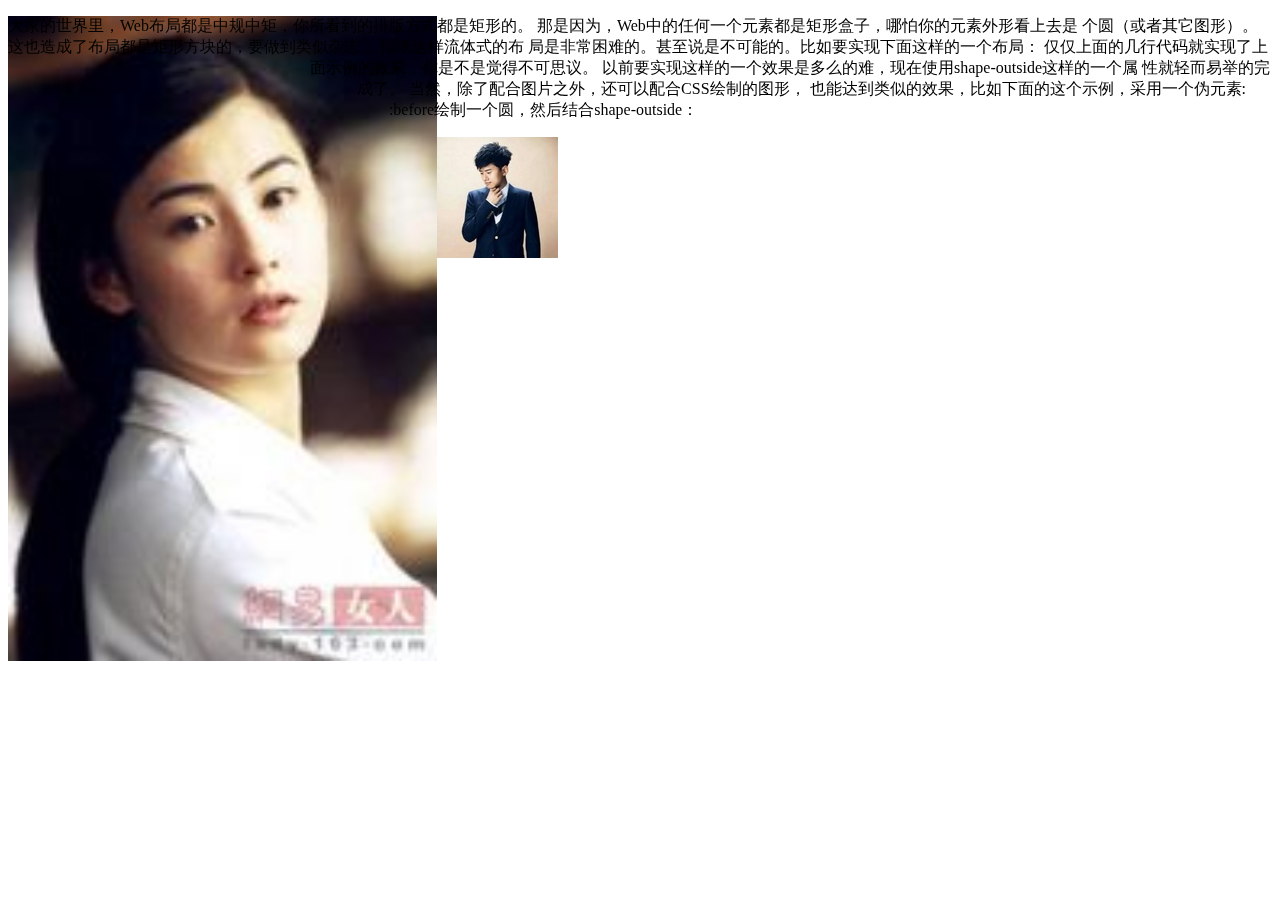
<file: mytest/cssShapesTest.html>
<!DOCTYPE html>
<html>
	<head>
		<meta charset="UTF-8">
		<title>加上小图标</title>
		<link rel="icon" type="image/gifs" href="img/pie_icon.gif"/> 
		<link rel="stylesheet" type="text/css" title="blue" href="../css/model.css" />
<link rel="alternate stylesheet" type="text/css" title="red" href="../css/model.css" />
		<script  type="text/javascript" src="js/jquery-1.10.2.min.js" ></script>
		<style>
			.text_image{
				float: left;
				width: 429px;
				shape-outside: circle(50%);
				

			}
		@supports(mix-blend-mode: overlay) {
			.artwork img {
				mix-blend-mode: overlay;
				background-image:url(img/张靓颖.jpg);
			}
			}
			@supports not (mix-blend-mode: overlay) {
			.artwork img {
				opacity: 0.5;
			}
		}
		</style>
	</head>
	<body>
		<div class="contanier">
			
				<img class = "text_image" src="img/default.jpg"/>
				<p>大家的世界里，Web布局都是中规中矩，你所看到的排版方式都是矩形的。
					那是因为，Web中的任何一个元素都是矩形盒子，哪怕你的元素外形看上去是
					个圆（或者其它图形）。这也造成了布局都是矩形方块的，要做到类似杂志，
					报纸这样流体式的布
					局是非常困难的。甚至说是不可能的。比如要实现下面这样的一个布局：
					仅仅上面的几行代码就实现了上面示例的效果，你是不是觉得不可思议。
					以前要实现这样的一个效果是多么的难，现在使用shape-outside这样的一个属
					性就轻而易举的完成了。
					当然，除了配合图片之外，还可以配合CSS绘制的图形，
					也能达到类似的效果，比如下面的这个示例，采用一个伪元素:
					:before绘制一个圆，然后结合shape-outside：</p>
		
		</div>
		<div class="artwork">
			<img src="img/张杰.jpg"/>
		</div>
	</body>
</html>
</file>
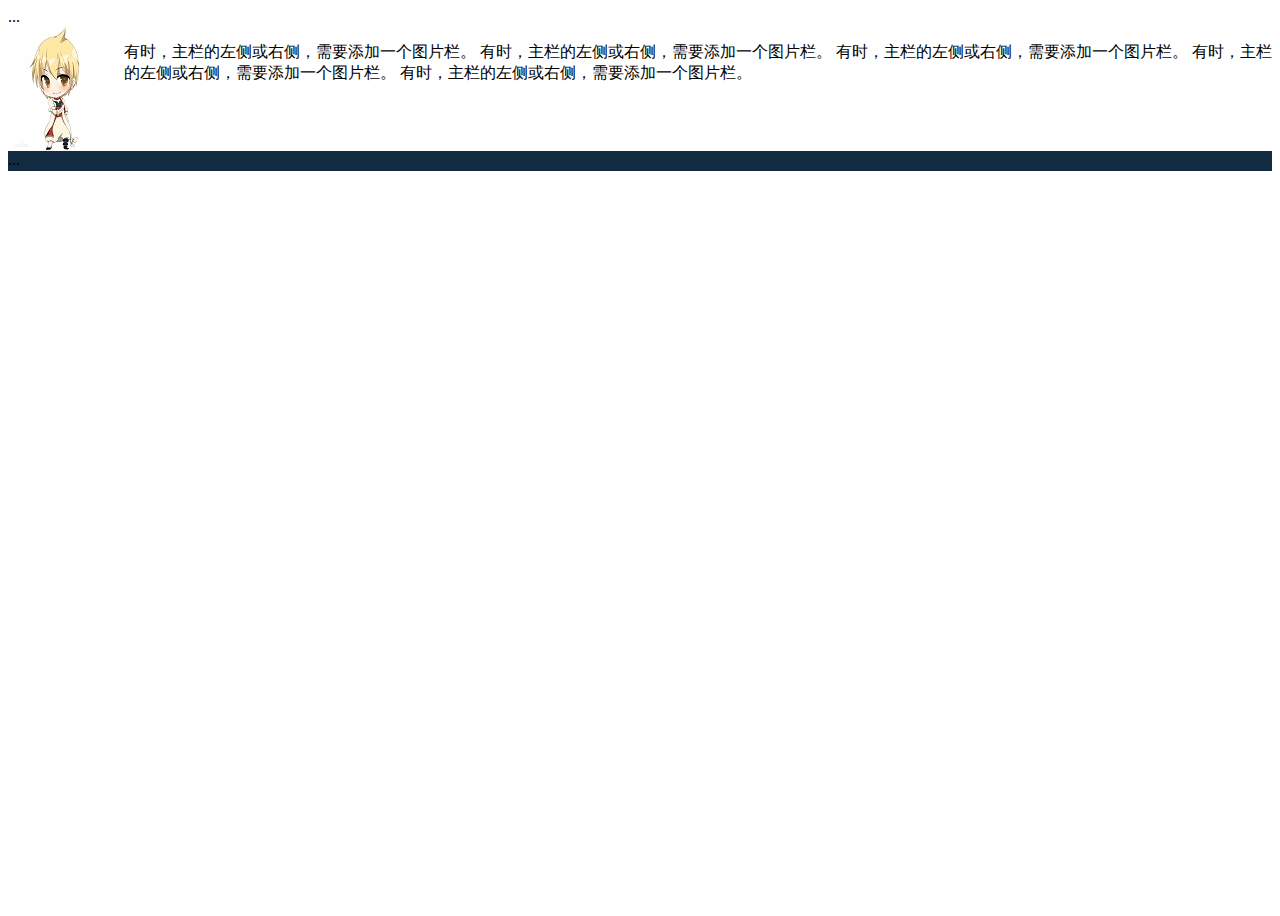
<file: mytest/FlexinputTest.html>
<!DOCTYPE html>
<html>
	<head>
		<meta charset="UTF-8">
		<title>flex布局输入框</title>
		<style>
			.InputAddOn{
				display: flex;
				/*flex-wrap: wrap;*/
			}
			/*.InputAddOn-item{
				flex: 0 0 100%;
			}*/
			.InputAddOn-field{
				flex: 1;
			}
			.Media{
				display: flex;
				align-items: flex-start;
			}
			
			.Media-figure{
				margin-right: 1em;
			}
			.Media-body {
			  flex: 1;
			}
			.Site{
				display: flex;
				min-height: 100vh;
				flex-direction: column;
			}
			.Site-content{
				flex: 1;
			}
		</style>
	</head>
	<body class="Site">
		<!--<div class="InputAddOn">
		  <span class="InputAddOn-item">输入框</span>
		  <input class="InputAddOn-field">
		  <button class="InputAddOn-item">...</button>
		</div>-->
		<body >
		  <header>...</header>
		  <div class="Site-content">
		  	<div class="Media">
			  <img class="Media-figure" src="img/user2.jpg" alt="头像">
			  <p class="Media-body">
			  有时，主栏的左侧或右侧，需要添加一个图片栏。
			  有时，主栏的左侧或右侧，需要添加一个图片栏。
			  有时，主栏的左侧或右侧，需要添加一个图片栏。
			  有时，主栏的左侧或右侧，需要添加一个图片栏。
			  有时，主栏的左侧或右侧，需要添加一个图片栏。
			 </p>
		  </div>
		  <footer style="height: 20px;background: #122B40;">...</footer>
		</body>
		
		</div>
	</body>
</html>
</file>
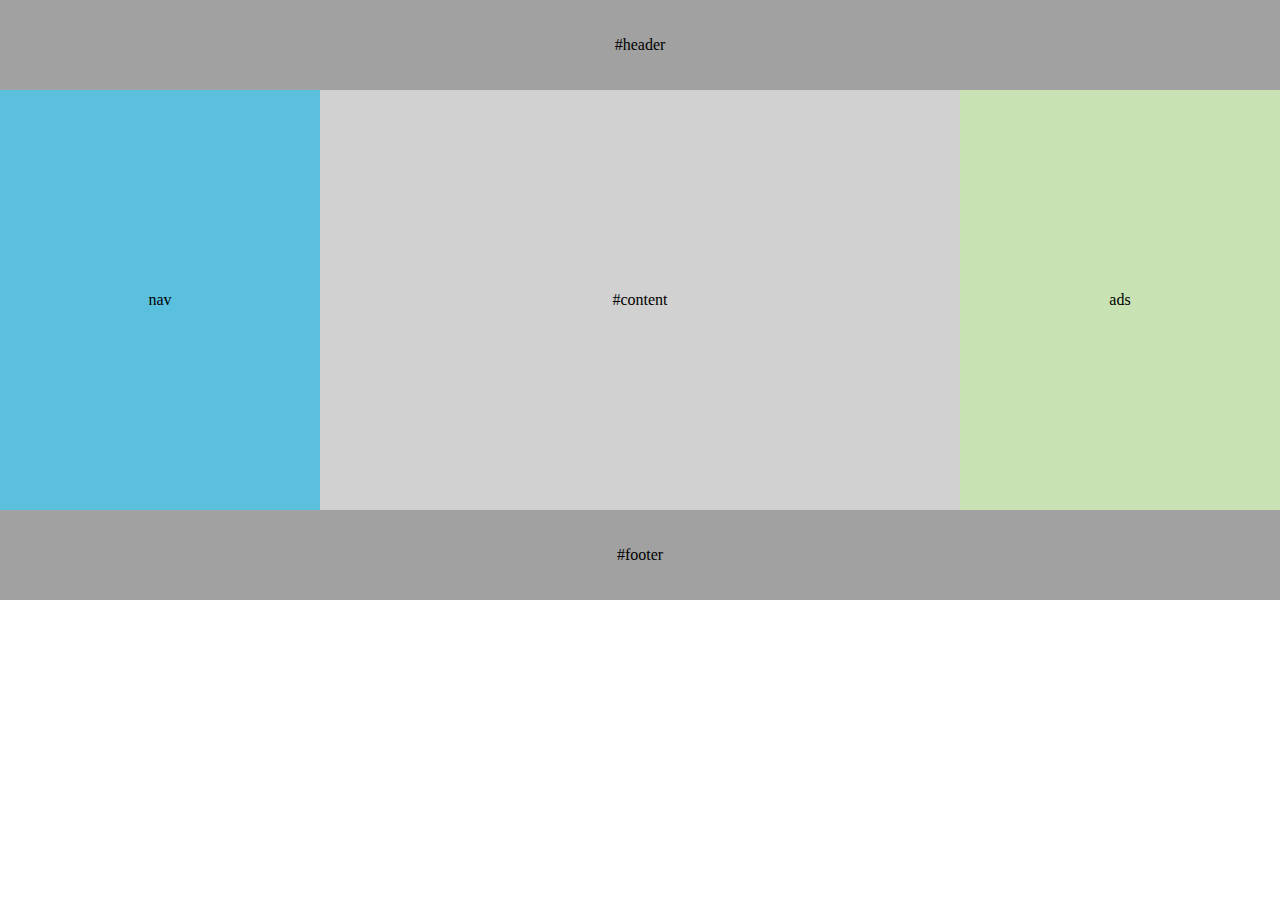
<file: mytest/holyGrailLayout.html>
<!DOCTYPE html>
<html>
	<head>
		<meta charset="UTF-8">
		<title>holyGrail Layoout</title>
		<style>
		body{
			height: 600px;
		}
		*{
			margin: 0;
			padding: 0;
		}
			.holyGrail{
				display: flex;
				flex-wrap: wrap;
				height: 100%;
				flex-direction:row;
			}
			#footer,#header{
				flex: 0 0 100%;
				height: 15%;
				background: #A1A1A1;
				display: flex;
				justify-content: center;
				align-items: center;
			}
			.content-wrap{
				flex: 0 0 100%;
				display: flex;
				justify-content: space-between;
				height: 70%;
				/*flex-direction: column;*/
			}
			.content{
				align-self: center;
				background: #d1d1d1;
				flex: 0 0 50%;
				height: 100%;
				justify-content: center;
				align-items: center;
				display: flex;
				order: 2;
				
			}
			.holy-nav{
				align-self: flex-start;
				background: #5BC0DE;
				flex: 0 0 25%;
				justify-content: center;
				align-items: center;
				height: 100%;
				display: flex;
				order: 0;
			}
			.holy-ads{
				align-self: flex-end;
				background: #C9E2B3;
				order: 3;
				flex: 0 0 25%;
				height: 100%;
				display: flex;
				justify-content: center;
				align-items: center;
			}
			@media (max-width: 768px) {
			  .content-wrap {
			    flex-direction: column;
			    flex: 1;
			    height: 70%;
			  }
			  .holy-nav,
			  .holy-ads,
			  .content {
			    flex: auto;
			    width: 100%;
			   
			  }
			}
		</style>
	</head>
	<body>
		<div class="holyGrail">
			<header id="header"><p>#header</p></header>
			<div class="content-wrap">
				<div class="content"><p>#content</p></div>
				<nav class="holy-nav"><p>nav</p></nav>
				<aside class="holy-ads"><p>ads</p></aside>
			</div>
			<footer id="footer"><p>#footer</p></footer>
		</div>
	</body>
</html>
</file>
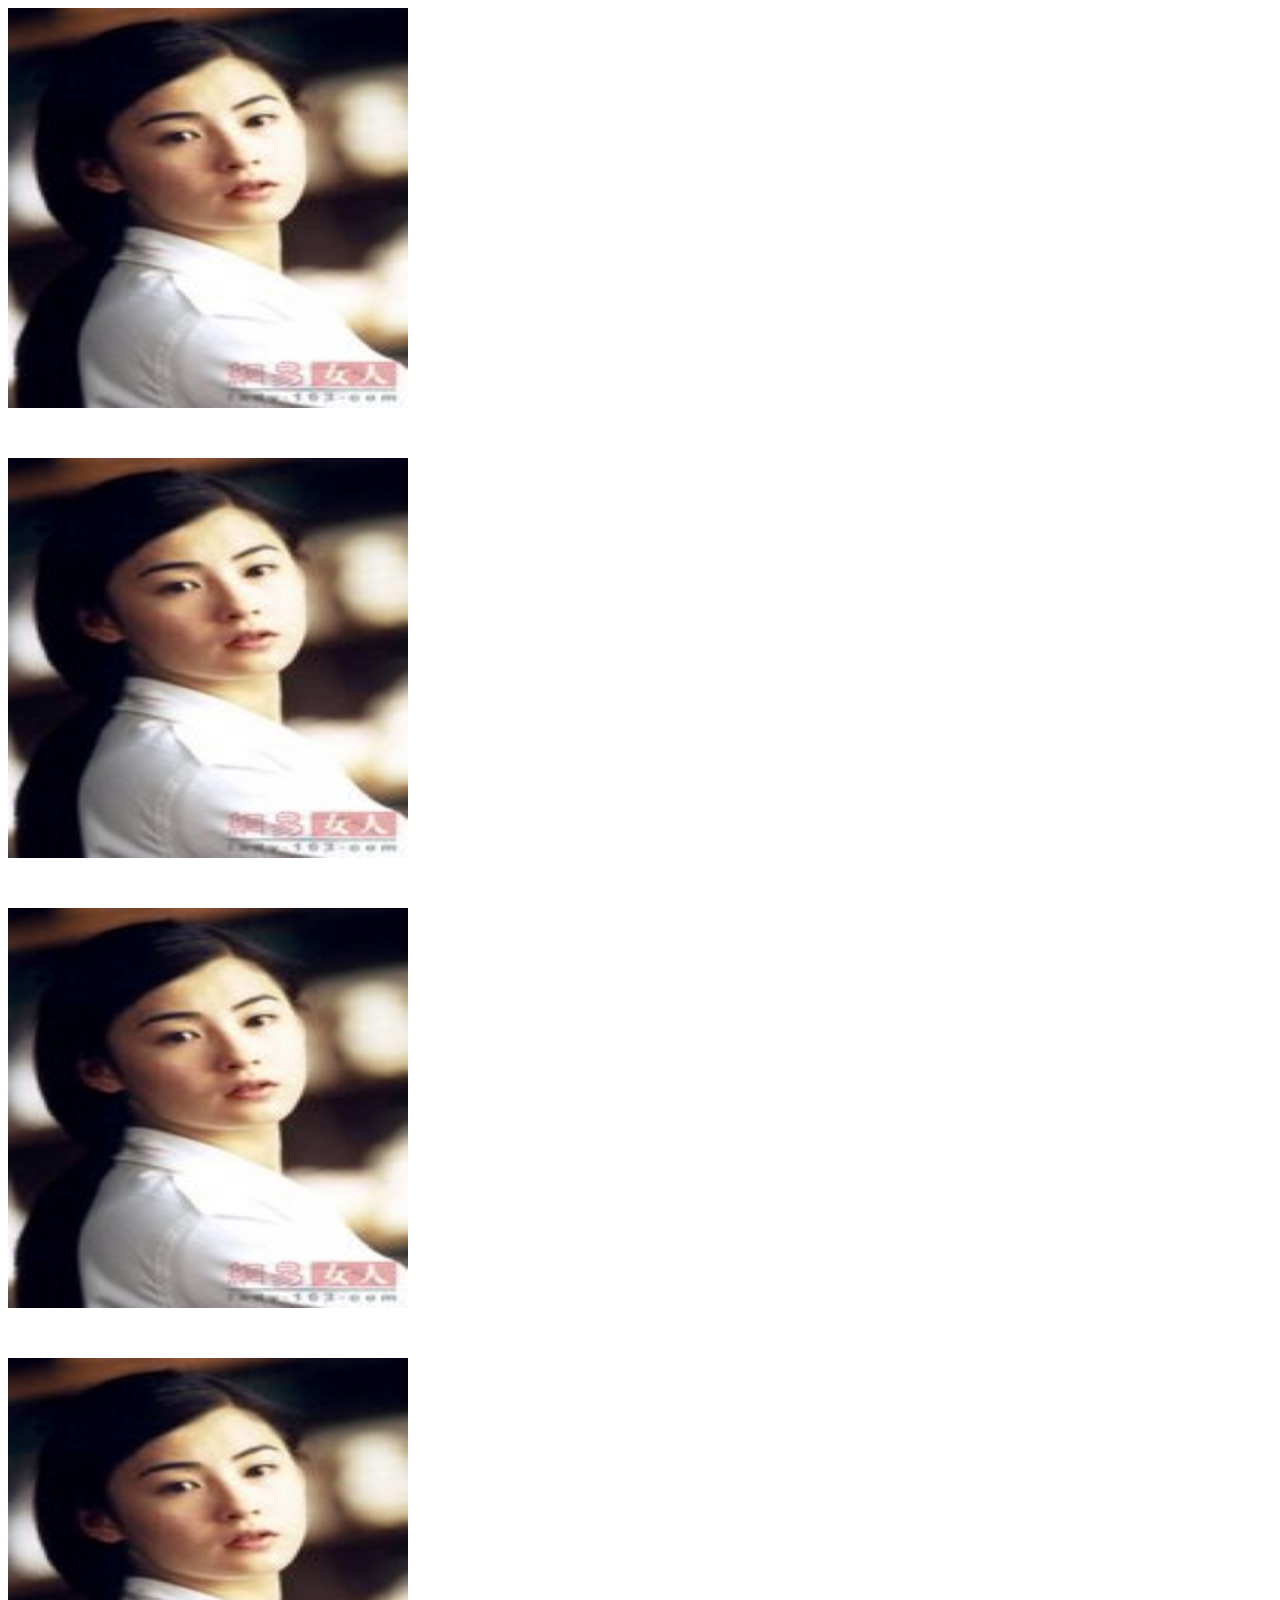
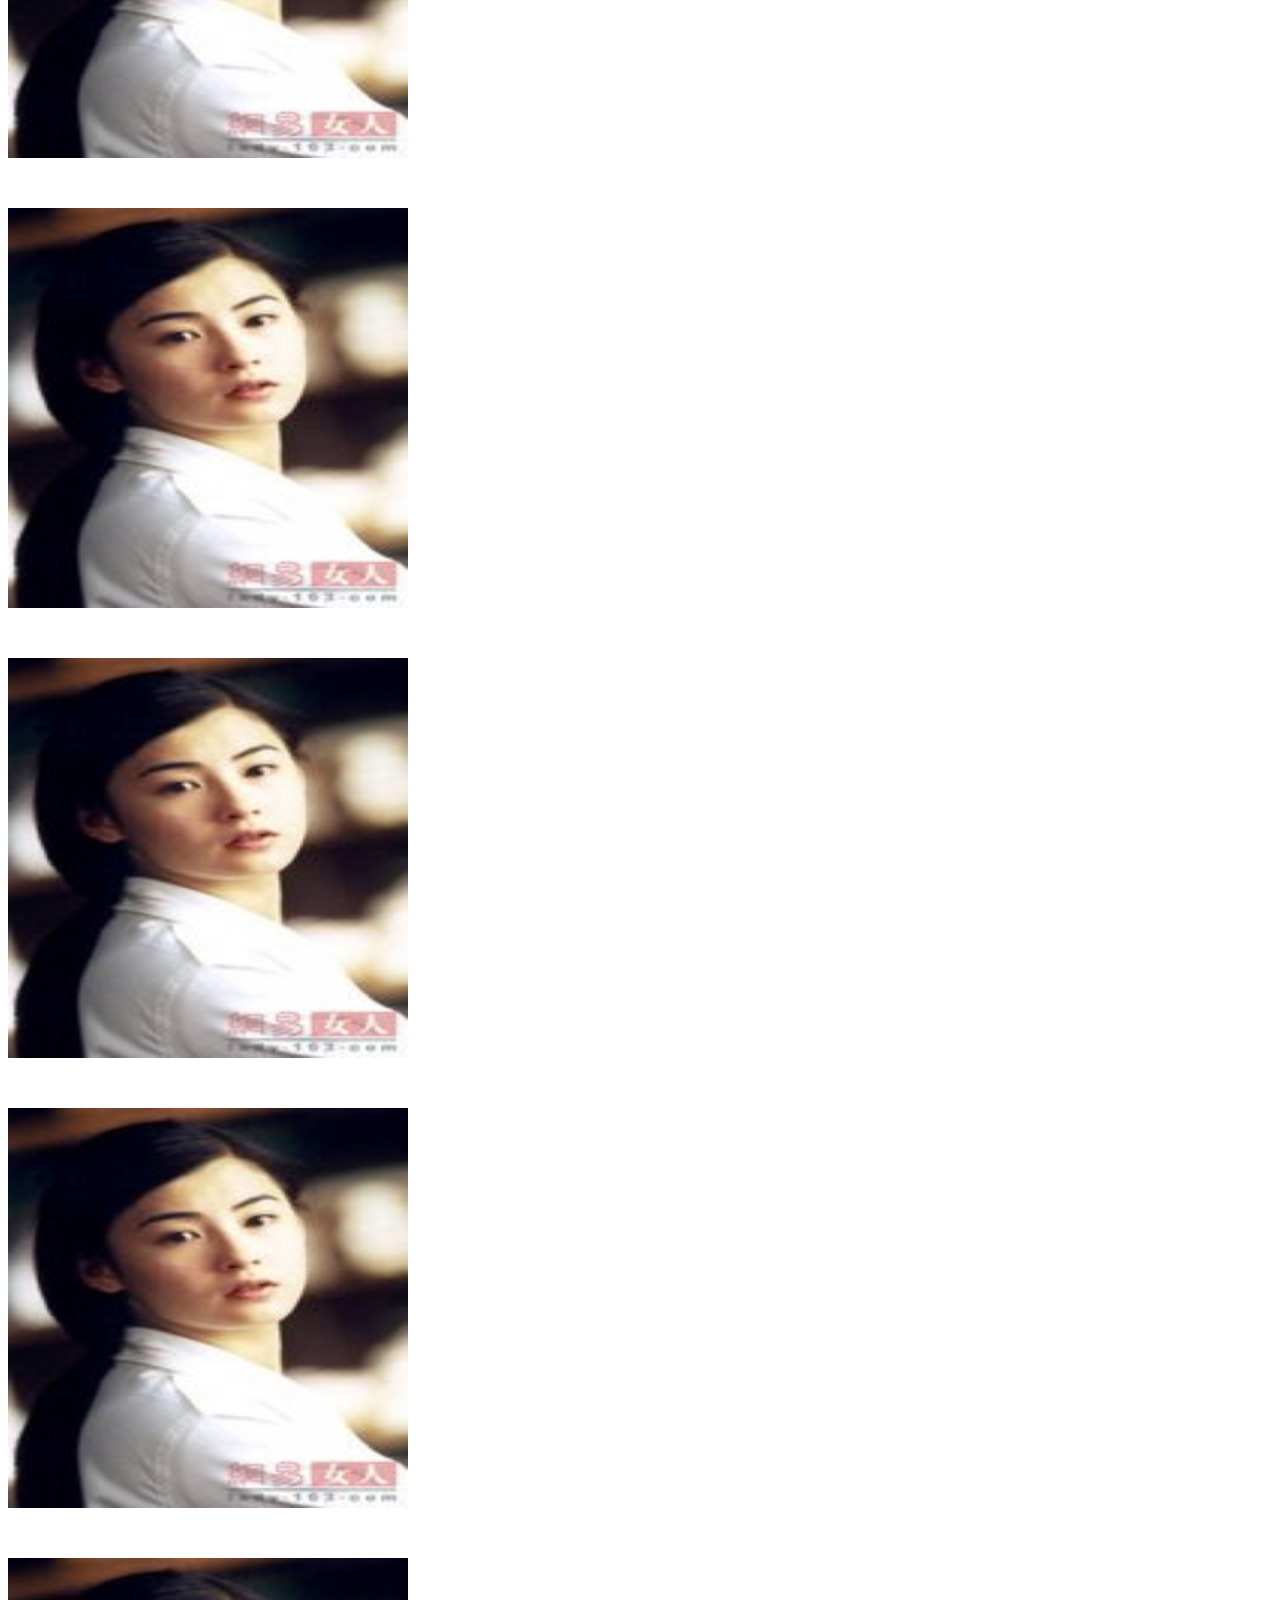
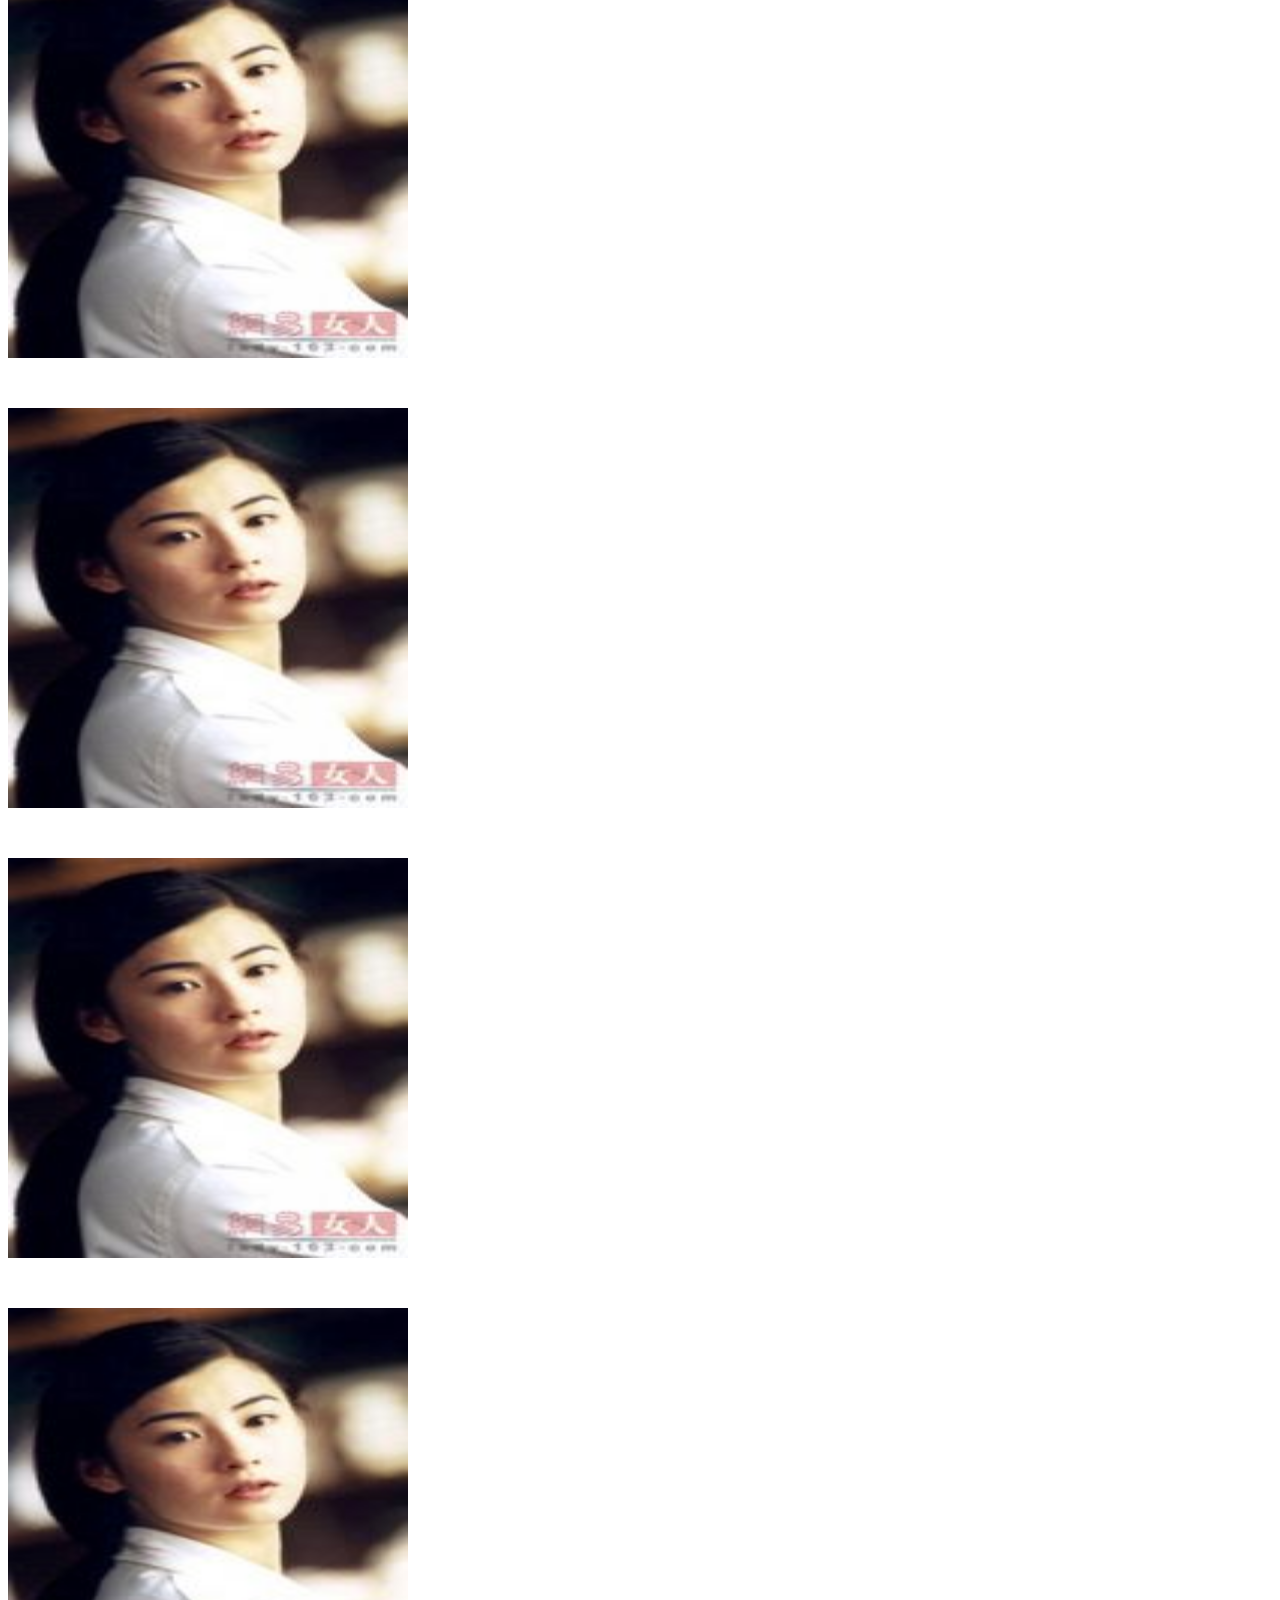
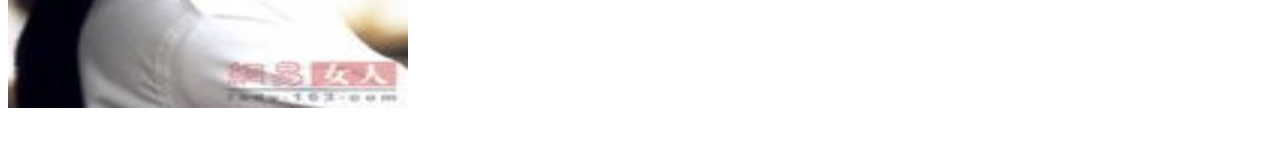
<file: mytest/lazyload.html>
<!DOCTYPE html>
<html>
	<head>
		<meta charset="UTF-8">
		<title></title>
		<style>
			img {
            display: block;
            margin-bottom: 50px;
            width: 400px;
            height: 400px;
        }
		</style>
	</head>
	<body>
	<img src="img/default.jpg" data-src="http://ww4.sinaimg.cn/large/006y8mN6gw1fa5obmqrmvj305k05k3yh.jpg" alt="">
    <img src="img/default.jpg" data-src="http://ww4.sinaimg.cn/large/006y8mN6gw1fa5obmqrmvj305k05k3yh.jpg" alt="">
    <img src="img/default.jpg" data-src="http://ww1.sinaimg.cn/large/006y8mN6gw1fa7kaed2hpj30sg0l9q54.jpg" alt="">
    <img src="img/default.jpg" data-src="http://ww1.sinaimg.cn/large/006y8mN6gw1fa7kaed2hpj30sg0l9q54.jpg" alt="">
    <img src="img/default.jpg" data-src="http://ww4.sinaimg.cn/large/006y8mN6gw1fa5obmqrmvj305k05k3yh.jpg" alt="">
    <img src="img/default.jpg" data-src="http://ww4.sinaimg.cn/large/006y8mN6gw1fa5obmqrmvj305k05k3yh.jpg" alt="">
    <img src="img/default.jpg" data-src="http://ww4.sinaimg.cn/large/006y8mN6gw1fa5obmqrmvj305k05k3yh.jpg" alt="">
    <img src="img/default.jpg" data-src="http://ww4.sinaimg.cn/large/006y8mN6gw1fa5obmqrmvj305k05k3yh.jpg" alt="">
    <img src="img/default.jpg" data-src="http://ww1.sinaimg.cn/large/006y8mN6gw1fa7kaed2hpj30sg0l9q54.jpg" alt="">
    <img src="img/default.jpg" data-src="http://ww4.sinaimg.cn/large/006y8mN6gw1fa5obmqrmvj305k05k3yh.jpg" alt="">
    <img src="img/default.jpg" data-src="http://ww4.sinaimg.cn/large/006y8mN6gw1fa5obmqrmvj305k05k3yh.jpg" alt="">

<script>
	var imgs = document.getElementsByTagName("img");
	var mylength = imgs.length;
	var curnum = 0;
	//lazyload();
	var scrollnum = 0;
//	window.onscroll =  function(){
////		lazyload();
//		throttle(500,lazyload);
//		//throttle1(lazyload,500);
//	};
	window.onscroll = throttle2(lazyload,500,1000);
	
	function lazyload(){
		console.log("scroll执行了");
		var sheight = document.documentElement.clientHeight;
		var scrollTop = document.documentElement.scrollTop||document.body.scrollTop;
		for(var i = curnum;i<mylength;i++){
			if(imgs[i].offsetTop<sheight+scrollTop){
				if(imgs[i].getAttribute("src") =="img/default.jpg"){
					imgs[i].src = imgs[i].getAttribute("data-src");
				}
				curnum=i+1;
				
			}
		}
	}
    function throttle(method,context){
           clearTimeout(method.timeout);
           method.timeout = setTimeout(function(){
           	  method.call(context);
           },500);
        }
    
    function throttle1(method,delay){
    	var timer = null;
    	return function(){
    		var context = this,args = arguments;
    		clearTimeout(timer);
    		timer = setTimeout(function(){
    			method.apply(context,args);
    		},delay);
    	}
    }
    function throttle2(method, delay, time) {
	    var timeout,startTime = new Date();
	    return function() {
	        var context = this,
	            args = arguments,
	            curTime = new Date();
	        clearTimeout(timeout);
	        // 如果达到了规定的触发时间间隔，触发 handler
	        if (curTime - startTime >= time) {
	            method.apply(context, args);
	            startTime = curTime;
	            // 没达到触发间隔，重新设定定时器
	        } else {
	            timeout = setTimeout(method, delay);
	        }
	    };
  }
function throttle(delay, methon){
	  var last = 0;
	  return function(){
	    var curr = +new Date();
	    if (curr - last > delay){
		      methon.apply(this, arguments)
		      last = curr ;
	    }
	  }
}
</script>
	</body>
	
</html>
</file>
<file: css/model.css>
#my_content_wrap label{
	width: 20%;
}
#res_path{
	min-width: 80%;
}
.edit_btn{
	width: 32px;
	height: 32px;
	background: transparent;
	background-image: url(../edit.png);
	background-repeat: no-repeat;
}
.logo{
	float: left;
	margin-right: 15px;
}
#myModal .modal-dialog{
	position: relative;
	top:100px;
	width: 400px;
	height: 400px;
}
.mymodal_content{
	height: 60%;
}
.input_label{
	#716f6f
}
/***********************************content-index**********************************/
.content-body {
	display: block;
	position: absolute;
	width: 100%;
	min-width: 1024px;
	height: 100%;
	min-height: 675px;
	
}
/******************login-form*******************/
.contain-form {
	display: block;
	width: 450px;
	height: 330px;
	margin: 0 auto;
	margin-top: 230px;
	padding: 60px 100px; 
	border: 1px solid #CCC;
}
#myModal {
	color: #7a7a7a;
	font-size: 11px;
	font-family: "微软雅黑";
}
.form-group {
	margin: 10% auto;
}
.form-group label {
	color: #7a7a7a;
	font-size: 11px;
}
.form-group input {
	color: #7a7a7a;
	border: 2px solid #ccc;
	border-radius: 3px;
	height: 37px;
}
</file>
